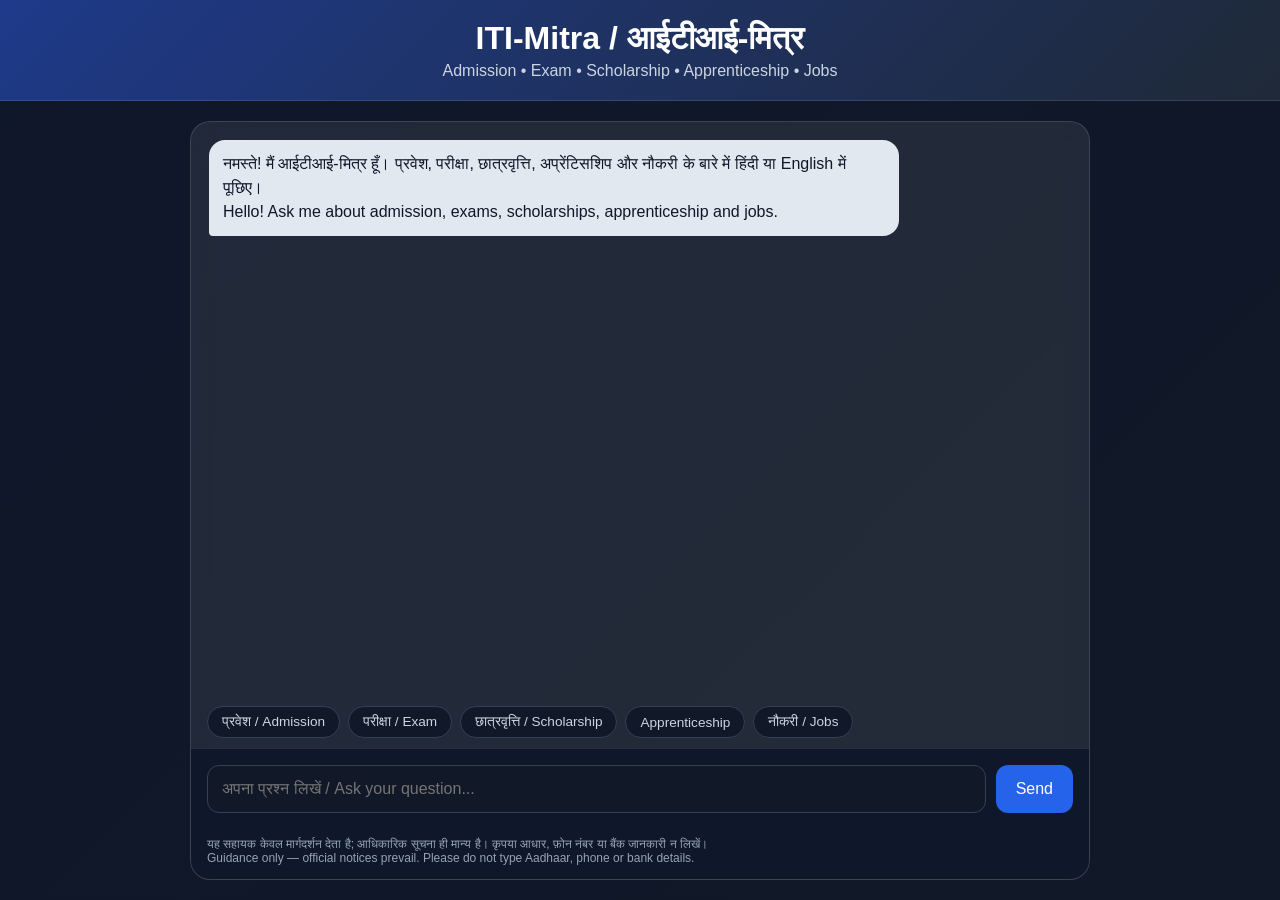
<file: frontend/index.html>
<!DOCTYPE html>
<html lang="en">
<head>
  <meta charset="UTF-8" />
  <meta name="viewport" content="width=device-width, initial-scale=1.0" />
  <title>ITI-Mitra</title>
  <link rel="stylesheet" href="styles.css" />
</head>
<body>
  <div class="app">
    <header class="header">
      <h1>ITI-Mitra / आईटीआई-मित्र</h1>
      <p>Admission • Exam • Scholarship • Apprenticeship • Jobs</p>
    </header>

    <main class="chat-container single">
      <div id="chatBox" class="chat-box" aria-live="polite">
        <div class="message bot">
          नमस्ते! मैं आईटीआई-मित्र हूँ। प्रवेश, परीक्षा, छात्रवृत्ति, अप्रेंटिसशिप और नौकरी के बारे में हिंदी या English में पूछिए।<br />
          Hello! Ask me about admission, exams, scholarships, apprenticeship and jobs.
        </div>
      </div>

      <div class="chips" id="chips"></div>

      <form id="chatForm" class="chat-form">
        <input id="userInput" type="text" maxlength="1000" placeholder="अपना प्रश्न लिखें / Ask your question..." autocomplete="off" />
        <button type="submit" id="sendBtn">Send</button>
      </form>
      <p class="disclaimer">
        यह सहायक केवल मार्गदर्शन देता है; आधिकारिक सूचना ही मान्य है। कृपया आधार, फ़ोन नंबर या बैंक जानकारी न लिखें।<br />
        Guidance only — official notices prevail. Please do not type Aadhaar, phone or bank details.
      </p>
    </main>
  </div>

  <script src="config.js"></script>
  <script src="script.js"></script>
</body>
</html>
</file>
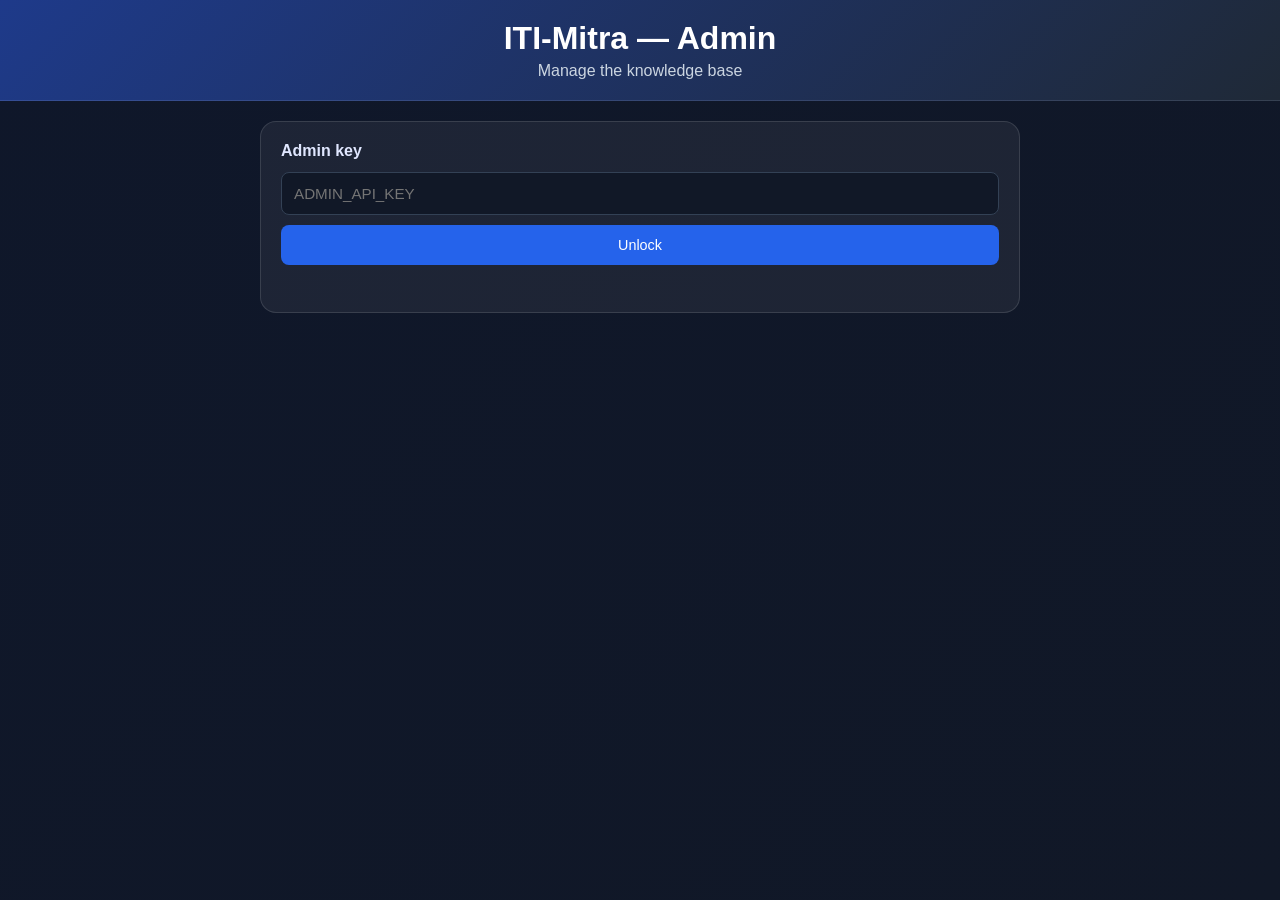
<file: frontend/admin.html>
<!DOCTYPE html>
<html lang="en">
<head>
  <meta charset="UTF-8" />
  <meta name="viewport" content="width=device-width, initial-scale=1.0" />
  <meta name="robots" content="noindex" />
  <title>ITI-Mitra Admin</title>
  <link rel="stylesheet" href="styles.css" />
</head>
<body>
  <div class="app">
    <header class="header">
      <h1>ITI-Mitra — Admin</h1>
      <p>Manage the knowledge base</p>
    </header>

    <div class="admin-wrap">
      <section class="panel" id="loginPanel">
        <h3>Admin key</h3>
        <input id="keyInput" type="password" placeholder="ADMIN_API_KEY" autocomplete="off" />
        <button id="loginBtn" class="btn-upload">Unlock</button>
        <p id="loginStatus" class="status"></p>
      </section>

      <div id="adminPanels" hidden>
        <section class="panel">
          <h3>Upload document (PDF / DOCX / TXT)</h3>
          <div class="upload-area" id="dropZone"><p>Drag a file here or click to browse</p></div>
          <input type="file" id="fileInput" multiple accept=".pdf,.docx,.txt" hidden />
          <div class="row">
            <select id="category">
              <option value="">Category (optional)</option>
              <option>Admission</option>
              <option>Exam</option>
              <option>Scholarship</option>
              <option>Apprenticeship</option>
              <option>Jobs</option>
              <option>Other</option>
            </select>
            <input id="issueDate" type="date" title="Issue date of the circular (optional)" />
          </div>
          <p class="hint">Re-uploading a file with the same name replaces the old version.</p>
          <p id="uploadStatus" class="status"></p>
        </section>

        <section class="panel">
          <h3>Indexed documents</h3>
          <div id="kbStats" class="kb-stats"></div>
          <div id="filesList" class="files-list"></div>
          <button id="clearKBBtn" class="btn-secondary">Clear entire knowledge base</button>
          <button id="logoutBtn" class="btn-plain">Lock</button>
        </section>

        <section class="panel">
          <h3>What trainees asked that I could not answer</h3>
          <p class="hint">Upload documents covering these topics. Personal numbers and e-mails are masked automatically.</p>
          <div id="insightTotals" class="kb-stats"></div>
          <h4>Unanswered questions</h4>
          <div id="unansweredList" class="files-list"></div>
          <h4>Answers marked 👎</h4>
          <div id="downList" class="files-list"></div>
          <button id="clearInsightsBtn" class="btn-plain">Clear this log</button>
        </section>
      </div>
    </div>
  </div>

  <script src="config.js"></script>
  <script src="admin.js"></script>
</body>
</html>
</file>
<file: frontend/styles.css>
* {
  box-sizing: border-box;
}

body {
  margin: 0;
  font-family: Arial, sans-serif;
  background: linear-gradient(135deg, #0f172a, #111827);
  color: white;
  min-height: 100vh;
}

.app {
  display: flex;
  flex-direction: column;
  height: 100vh;
}

.header {
  background: linear-gradient(135deg, #1e3a8a, #1f2937);
  padding: 20px;
  text-align: center;
  border-bottom: 1px solid rgba(255, 255, 255, 0.1);
}

.header h1 {
  margin: 0;
  font-size: 2rem;
}

.header p {
  margin: 5px 0 0 0;
  color: #cbd5e1;
}

.main-content {
  display: flex;
  flex: 1;
  gap: 20px;
  padding: 20px;
  overflow: hidden;
}

.sidebar {
  width: 320px;
  background: rgba(255, 255, 255, 0.05);
  border: 1px solid rgba(255, 255, 255, 0.1);
  border-radius: 16px;
  padding: 20px;
  overflow-y: auto;
  backdrop-filter: blur(10px);
}

.sidebar-section {
  margin-bottom: 25px;
}

.sidebar-section h3 {
  margin: 0 0 12px 0;
  font-size: 1rem;
  color: #e0e7ff;
}

.upload-area {
  border: 2px dashed rgba(59, 130, 246, 0.5);
  border-radius: 12px;
  padding: 30px 10px;
  text-align: center;
  cursor: pointer;
  transition: all 0.3s;
  background: rgba(59, 130, 246, 0.05);
}

.upload-area:hover {
  border-color: #3b82f6;
  background: rgba(59, 130, 246, 0.1);
}

.upload-area.dragover {
  border-color: #2563eb;
  background: rgba(37, 99, 235, 0.2);
}

.upload-area p {
  margin: 0;
  font-size: 0.9rem;
  color: #cbd5e1;
}

.btn-upload, .btn-secondary {
  width: 100%;
  padding: 12px;
  border: none;
  border-radius: 8px;
  margin-top: 10px;
  cursor: pointer;
  font-size: 0.9rem;
  transition: all 0.3s;
}

.btn-upload {
  background: #2563eb;
  color: white;
}

.btn-upload:hover {
  background: #1d4ed8;
}

.btn-secondary {
  background: #ef4444;
  color: white;
  font-size: 0.85rem;
}

.btn-secondary:hover {
  background: #dc2626;
}

#uploadStatus {
  display: block;
}

.kb-stats {
  background: rgba(59, 130, 246, 0.1);
  border-radius: 8px;
  padding: 12px;
  font-size: 0.9rem;
}

.kb-stats p {
  margin: 5px 0;
}

.files-list {
  max-height: 200px;
  overflow-y: auto;
  background: rgba(255, 255, 255, 0.05);
  border-radius: 8px;
  padding: 10px;
}

.file-item {
  background: rgba(59, 130, 246, 0.1);
  padding: 8px 10px;
  margin-bottom: 8px;
  border-radius: 6px;
  font-size: 0.85rem;
  word-break: break-word;
}

.chat-container {
  flex: 1;
  background: rgba(255, 255, 255, 0.08);
  border: 1px solid rgba(255, 255, 255, 0.12);
  border-radius: 20px;
  overflow: hidden;
  backdrop-filter: blur(10px);
  display: flex;
  flex-direction: column;
}

.chat-box {
  flex: 1;
  overflow-y: auto;
  padding: 18px;
  display: flex;
  flex-direction: column;
  gap: 12px;
}

.message {
  max-width: 80%;
  padding: 12px 14px;
  border-radius: 16px;
  line-height: 1.5;
  word-wrap: break-word;
  animation: fadeIn 0.3s ease-in;
}

@keyframes fadeIn {
  from {
    opacity: 0;
    transform: translateY(10px);
  }
  to {
    opacity: 1;
    transform: translateY(0);
  }
}

.message.bot {
  background: #e2e8f0;
  color: #0f172a;
  align-self: flex-start;
  border-bottom-left-radius: 4px;
}

.message.user {
  background: #2563eb;
  color: white;
  align-self: flex-end;
  border-bottom-right-radius: 4px;
}

.message-sources {
  font-size: 0.8rem;
  margin-top: 5px;
  color: #64748b;
  font-style: italic;
}

.chat-form {
  display: flex;
  gap: 10px;
  padding: 16px;
  background: #0f172a;
  border-top: 1px solid rgba(255, 255, 255, 0.1);
}

.chat-form input {
  flex: 1;
  padding: 14px;
  border-radius: 12px;
  border: 1px solid #334155;
  background: #111827;
  color: white;
  font-size: 1rem;
}

.chat-form input:focus {
  outline: none;
  border-color: #60a5fa;
}

.chat-form button {
  padding: 14px 20px;
  border: none;
  border-radius: 12px;
  background: #2563eb;
  color: white;
  cursor: pointer;
  font-size: 1rem;
  transition: all 0.3s;
}

.chat-form button:hover {
  background: #1d4ed8;
}

@media (max-width: 768px) {
  .main-content {
    flex-direction: column;
  }

  .sidebar {
    width: 100%;
    max-height: 250px;
  }

  .message {
    max-width: 100%;
  }
}

/* ---- additions: single-column chat, chips, admin page ---- */
.chat-container.single {
  margin: 20px auto;
  width: min(900px, calc(100% - 24px));
  flex: 1;
  min-height: 0;
}
.chips {
  display: flex;
  flex-wrap: wrap;
  gap: 8px;
  padding: 0 16px 10px;
}
.chip {
  border: 1px solid #334155;
  background: #111827;
  color: #cbd5e1;
  border-radius: 999px;
  padding: 7px 14px;
  font-size: 0.85rem;
  cursor: pointer;
}
.chip:hover { border-color: #60a5fa; color: white; }
.chat-form button:disabled { opacity: 0.6; cursor: wait; }
.disclaimer {
  margin: 0;
  padding: 8px 16px 14px;
  font-size: 0.75rem;
  color: #94a3b8;
  background: #0f172a;
}
.admin-wrap { width: min(760px, calc(100% - 24px)); margin: 20px auto; overflow-y: auto; }
.panel {
  background: rgba(255, 255, 255, 0.06);
  border: 1px solid rgba(255, 255, 255, 0.12);
  border-radius: 16px;
  padding: 20px;
  margin-bottom: 18px;
}
.panel h3 { margin: 0 0 12px; font-size: 1rem; color: #e0e7ff; }
.panel input, .panel select {
  width: 100%;
  padding: 12px;
  border-radius: 8px;
  border: 1px solid #334155;
  background: #111827;
  color: white;
  font-size: 0.95rem;
}
.row { display: flex; gap: 10px; margin-top: 12px; }
.hint { font-size: 0.8rem; color: #94a3b8; margin: 8px 0 0; }
.status { font-size: 0.9rem; margin: 10px 0 0; min-height: 1.2em; }
.file-item { display: flex; justify-content: space-between; align-items: center; gap: 10px; }
.btn-mini {
  border: none; border-radius: 6px; padding: 5px 10px;
  background: #ef4444; color: white; cursor: pointer; font-size: 0.8rem;
}
.btn-plain {
  width: 100%; margin-top: 10px; padding: 10px; border-radius: 8px;
  border: 1px solid #334155; background: transparent; color: #cbd5e1; cursor: pointer;
}
[hidden] { display: none !important; }

.feedback { margin-top: 6px; font-size: 0.8rem; color: #475569; }
.feedback button { border: none; background: transparent; cursor: pointer; font-size: 1rem; padding: 2px 6px; }
.feedback button:disabled { opacity: 0.4; cursor: default; }
.panel h4 { margin: 14px 0 6px; font-size: 0.9rem; color: #cbd5e1; }
</file>
